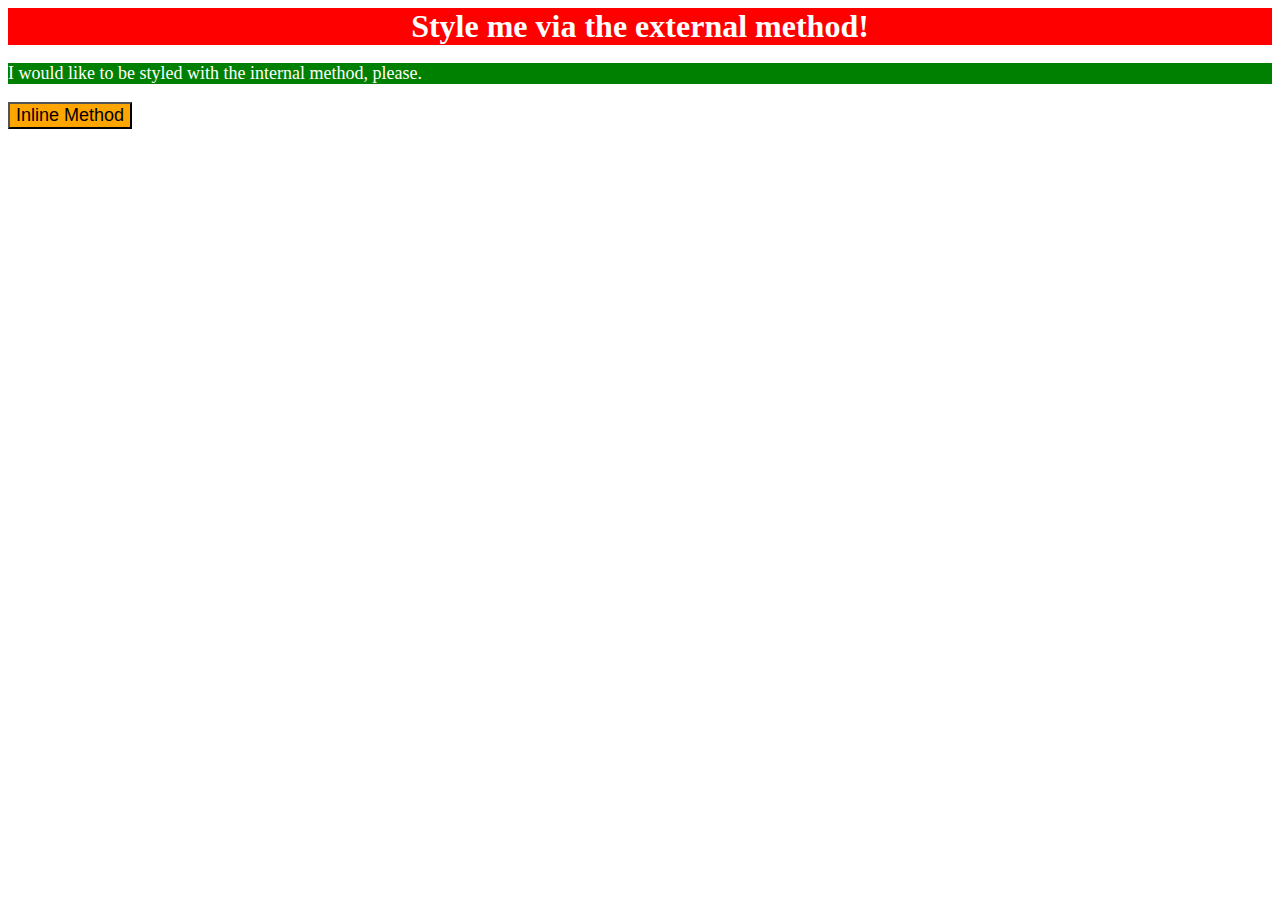
<file: foundations/intro-to-css/01-css-methods/index.html>
<!DOCTYPE html>
<html lang="en">
  <head>
    <meta charset="UTF-8">
    <meta http-equiv="X-UA-Compatible" content="IE=edge">
    <meta name="viewport" content="width=device-width, initial-scale=1.0">
	<link rel="stylesheet" href="styles.css"/>
    <title>Methods for Adding CSS</title>
  </head>
  <body>
    <div>Style me via the external method!</div>
    <p>I would like to be styled with the internal method, please.</p>
    <button>Inline Method</button>
  </body>
</html>
</file>
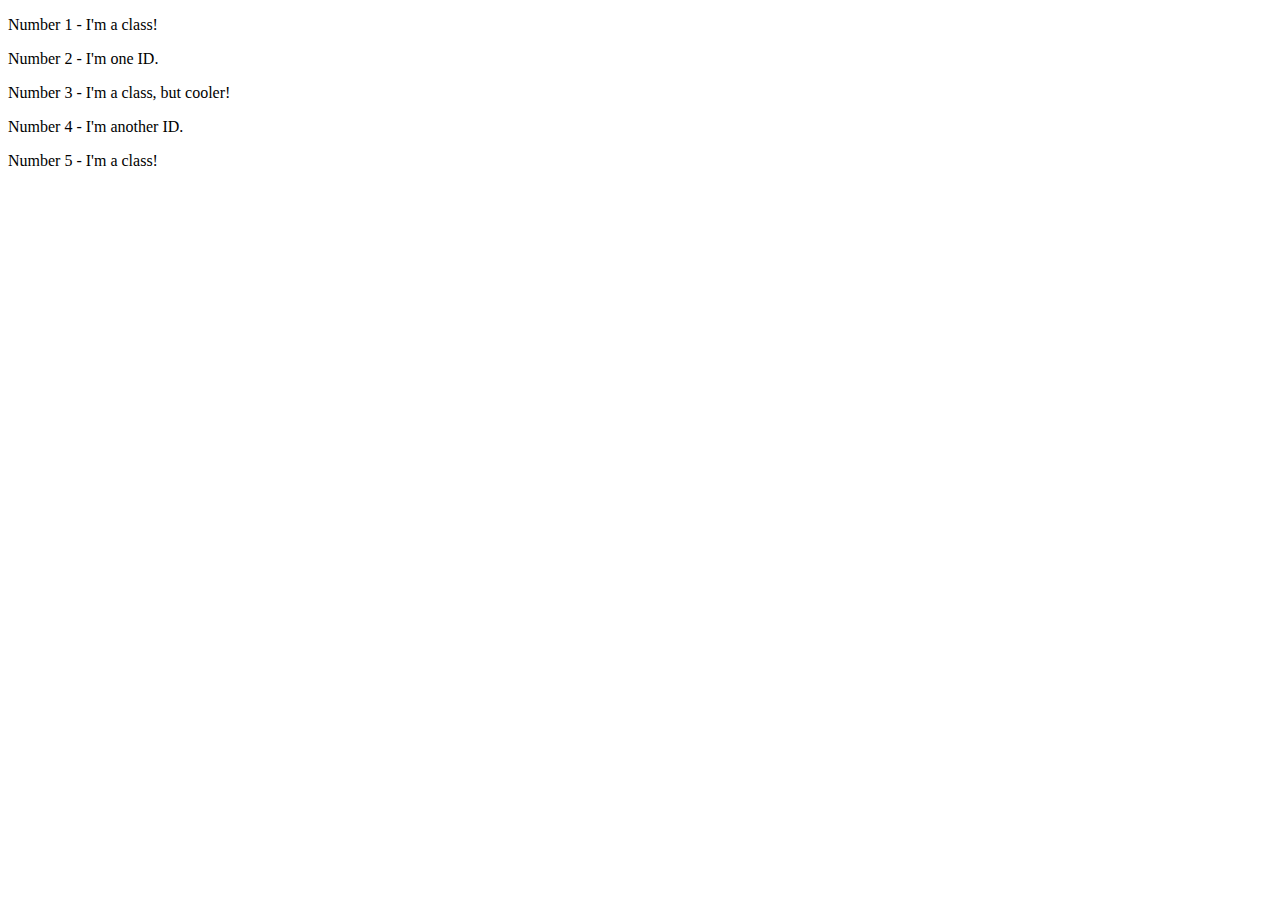
<file: foundations/intro-to-css/02-class-id-selectors/index.html>
<!DOCTYPE html>
<html lang="en">
<head>
	<meta charset="UTF-8">
	<meta content="IE=edge" http-equiv="X-UA-Compatible">
	<meta content="width=device-width, initial-scale=1.0" name="viewport">
	<title>Class and ID Selectors</title>
</head>
<body>
<p class="odd">Number 1 - I'm a class!</p>
<div id="two">Number 2 - I'm one ID.</div>
<p class="odd adjust-font-size">Number 3 - I'm a class, but cooler!</p>
<div class="adjust-font-size" id="four">Number 4 - I'm another ID.</div>
<p class="odd">Number 5 - I'm a class!</p>
</body>
</html>
</file>
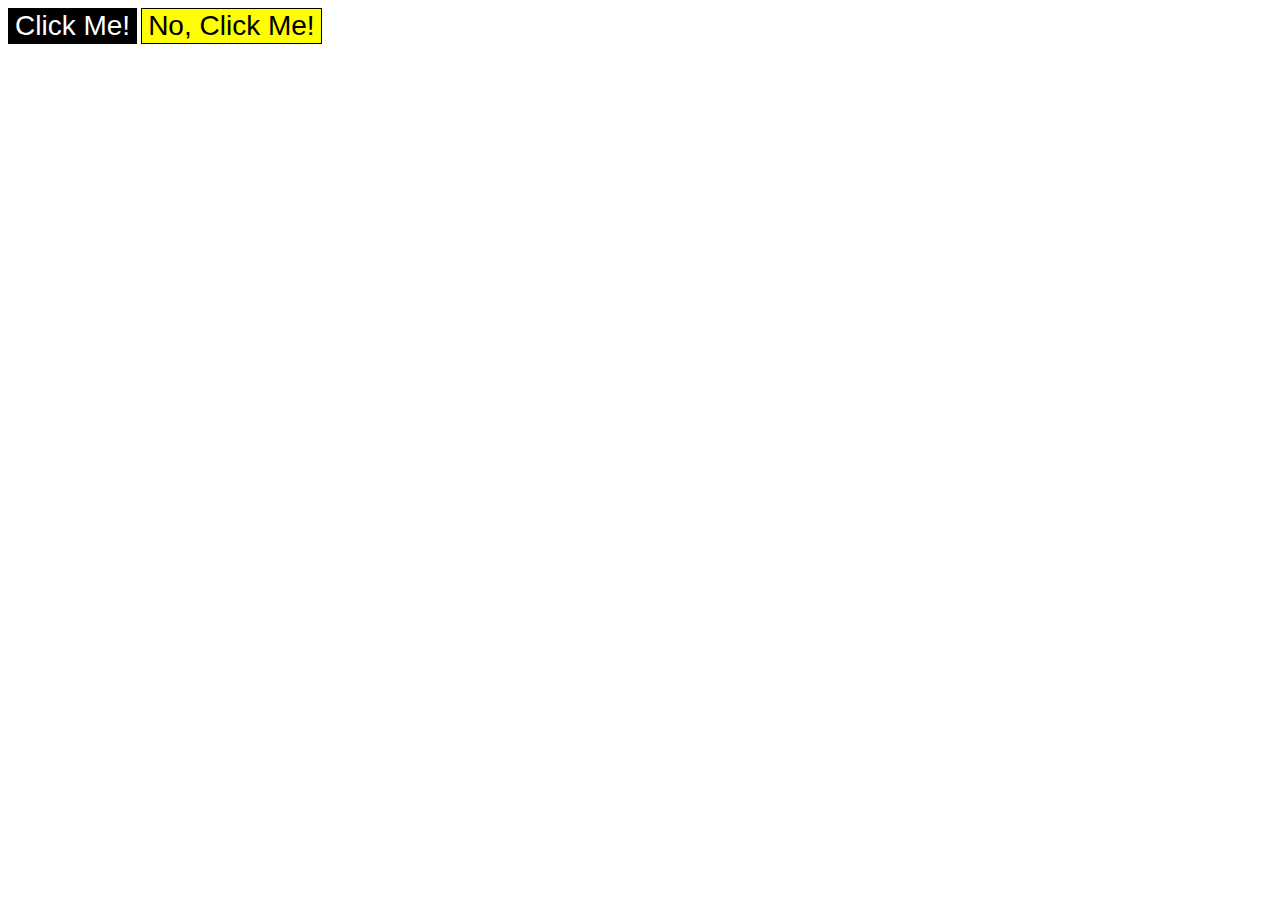
<file: foundations/intro-to-css/03-grouping-selectors/index.html>
<!DOCTYPE html>
<html lang="en">
<head>
	<meta charset="UTF-8">
	<meta content="IE=edge" http-equiv="X-UA-Compatible">
	<meta content="width=device-width, initial-scale=1.0" name="viewport">
	<title>Grouping Selectors</title>
	<link href="style.css" rel="stylesheet">
</head>
<body>
<button class="font border" id="bg-black">Click Me!</button>
<button class="font border" id="bg-yellow">No, Click Me!</button>
</body>
</html>
</file>
<file: foundations/intro-to-css/01-css-methods/styles.css>
div {
	background-color: red;
	color:white;
	font-size: 32px;	
	text-align: center;
	font-weight: bold;
}

p {
	background-color: green;
	color: white;
	font-size: 18px;
}

button {
	background-color: orange;
	font-size: 18px;
}
</file>
<file: foundations/intro-to-css/03-grouping-selectors/style.css>
#bg-black {
    background-color: black;
}

#bg-yellow {
    background-color: yellow;
    color: black;

}

.border {
    border: 1px solid black;

}

.font {
    font-family: "Helvetica", "Times New Roman", sans-serif;
    font-size: 28px;
    color: white;
}
</file>
